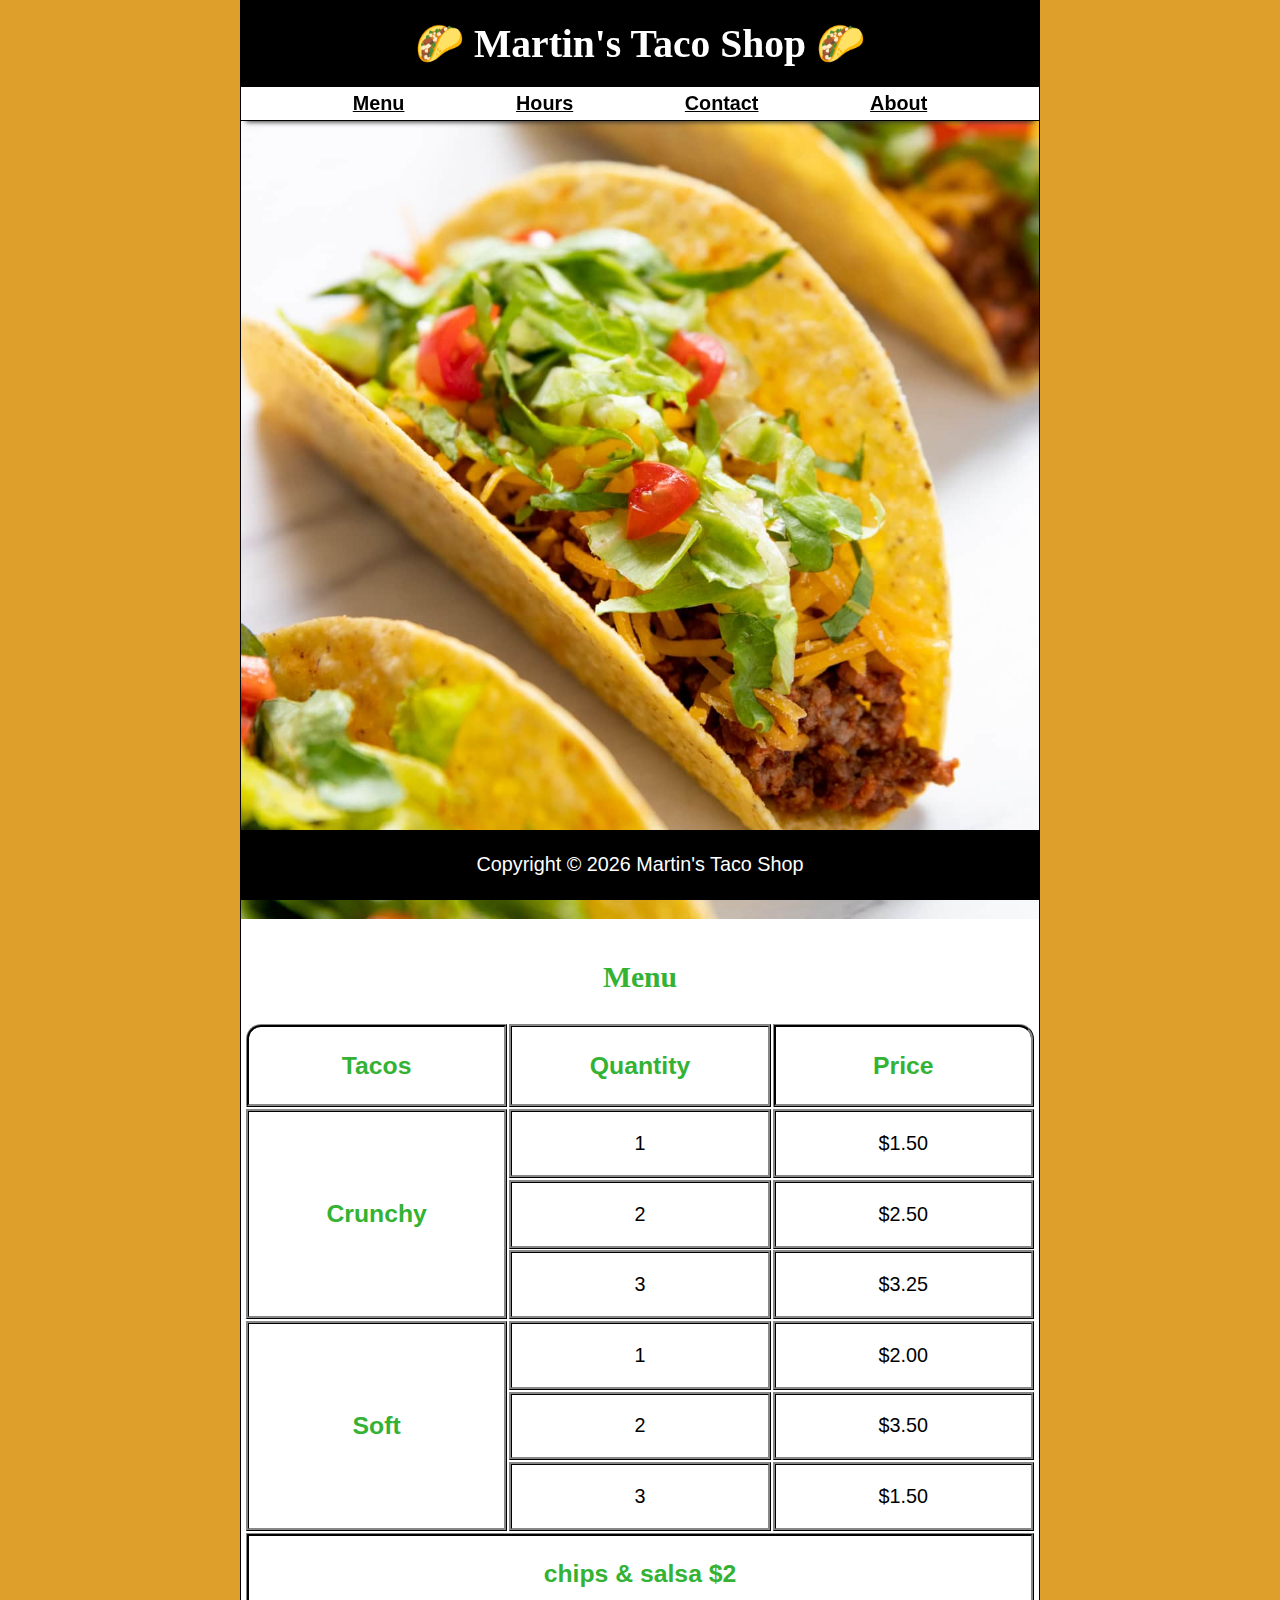
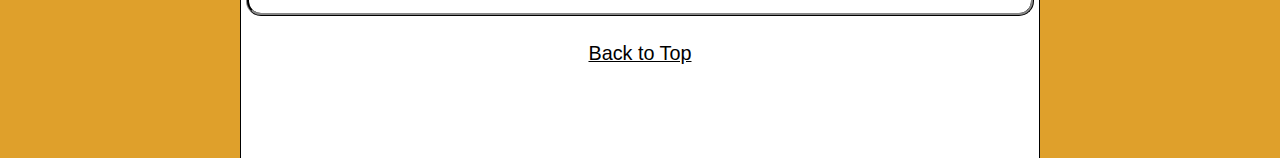
<file: index.html>
<!DOCTYPE html>
<html lang="en">

<head>
    <meta charset="UTF-8">
    <meta http-equiv="X-UA-Compatible" content="IE=edge">
    <meta name="viewport" content="width=device-width, initial-scale=1.0">
    <title>Martin's Taco Shop</title>
    <link rel="icon" href="images_for_project1/VS_pro_image.PNG" type="image/x-icon">
    <link rel="stylesheet" href="style.css" type="text/css">
    <script src="main.js" defer></script>

</head>

<body>

    <header class="header">
        <h1 class="header__h1">Martin's Taco Shop</h1>
        <nav class="header__nav">
            <ul class="header__ul">

                <li>
                    <a href="#menu">Menu</a>
                </li>
                <li>
                    <a href="hours.html" target=>Hours</a>
                </li>
                <li>
                    <a href="contact.html" target=>Contact</a>
                </li>
                <li>
                    <a href="about.html" target="_blank">About</a>
                </li>
            </ul>
        </nav>

    </header>

    <section class="hero">
        <h2 class="hero__h2">Welcome!</h2>
        <figure>
            <img src="images_for_project1/tacos_1.jpg" alt="Fresh served tacos" title="Three pictures of tacos"
                width="1000" height="667">
            <figcaption class="offscreen">
                <em>Three set of hot-served tacos</em>
            </figcaption>
        </figure>
    </section>

    <main class="main">
        <article id="menu" class="main__article menu">
            <h2 class="menu__h2">Menu</h2>
            <table class="menu__container">
                <caption class="offscreen">Our Tacos</caption>
                <thead>
                    <tr>
                        <th class="menu__header" scope="col">Tacos</th>
                        <th class="menu__header" scope="col">Quantity</th>
                        <th class="menu__header" scope="col">Price</th>
                    </tr>
                </thead>
                <tbody>
                    <tr>
                        <th class="menu__item menu__cr" rowspan="3">Crunchy</th>
                        <td class="menu__item" scope="col">1</td>
                        <td class="menu__item" scope="col">$1.50</td>
                    </tr>
                    <tr>
                        <td class="menu__item" scope="col">2</td>
                        <td class="menu__item" scope="col">$2.50</td>
                    </tr>
                    <tr>
                        <td class="menu__item" scope="col">3</td>
                        <td class="menu__item" scope="col">$3.25</td>
                    </tr>
                    <tr>
                        <th class="menu__item menu__sf" rowspan="3">Soft</th>
                        <td class="menu__item" scope="col">1</td>
                        <td class="menu__item" scope="col">$2.00</td>
                    </tr>
                    <tr>
                        <td class="menu__item" scope="col">2</td>
                        <td class="menu__item" scope="col">$3.50</td>
                    </tr>
                    <tr>
                        <td class="menu__item" scope="col">3</td>
                        <td class="menu__item" scope="col">$1.50</td>
                    </tr>
                </tbody>
                <tfoot>
                    <tr>
                        <td class="menu__item menu__cs" colspan="3">chips & salsa $2</td>
                    </tr>
                </tfoot>
            </table>
        </article>

        <p class="center">
            <a href="#">Back to Top</a>
        </p>
    </main>

    <footer class="footer">
        <p>
            <span class="nowrap">Copyright &copy; <time id="year"></time></span>
            <span class="nowrap">Martin's Taco Shop</span>
        </p>
    </footer>

</body>

</html>
</file>
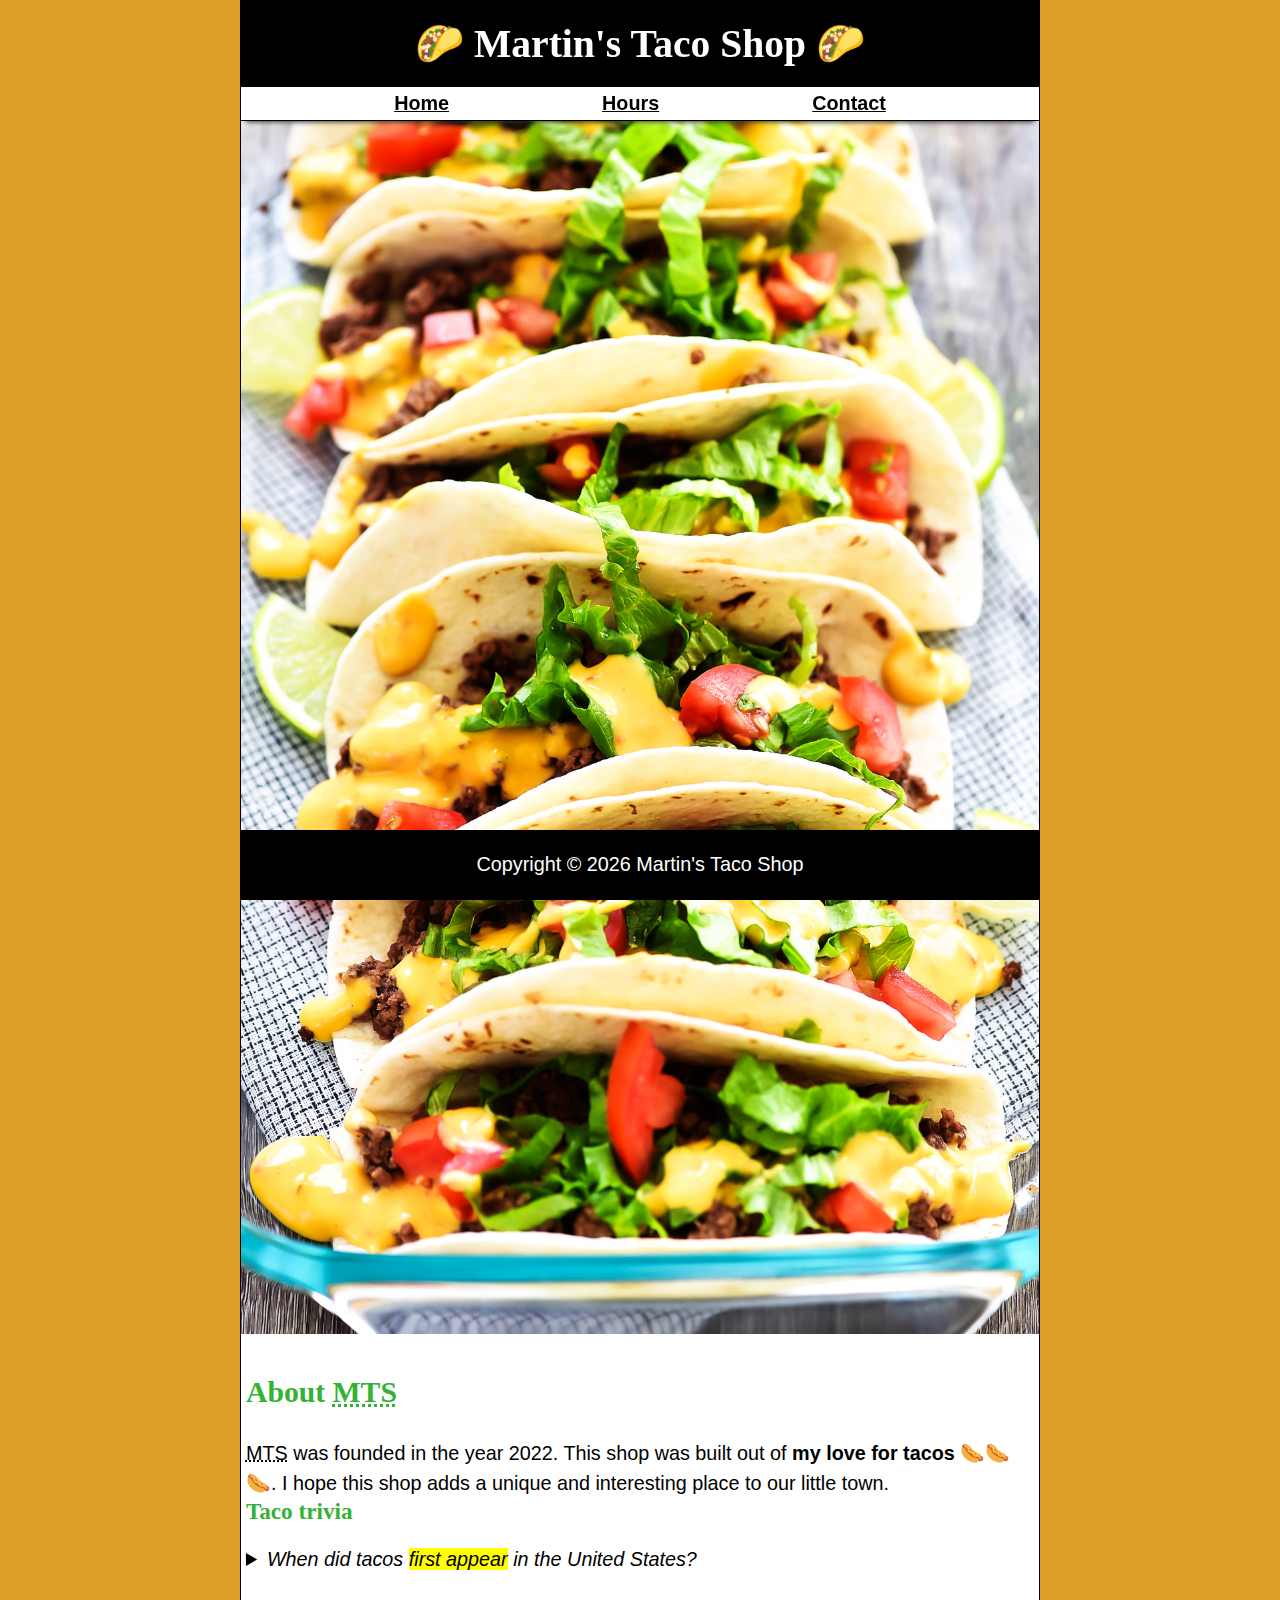
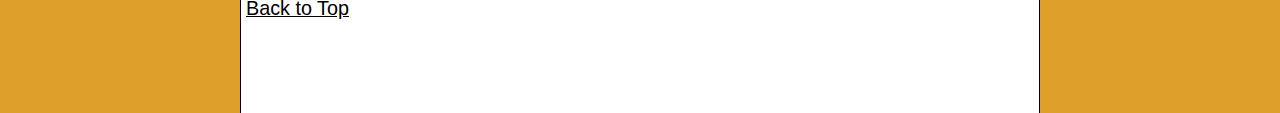
<file: about.html>
<DOCTYPE html>
    <html lang="en">

    <head>
        <meta charset="UTF-8">
        <meta name="viewport" content="width=device-width, initial-scale=1.0">
        <meta name="author" content="Owusu Martin">
        <meta name="description" content="About The Little Taco Shop">
        <title>About</title>
        <link rel="icon" href="images_for_project1/about_me image.jpg" type="image/x-icon">
        <link rel="stylesheet" href="style.css" type="text/css">
        <script src="main.js" defer></script>
    </head>

    <body>
        <header class="header">
            <h1 class="header__h1">Martin's Taco Shop</h1>
            <nav class="header__nav">
                <ul class="header__ul">
                    <li>
                        <a href="index.html">Home</a>
                    </li>
                    <li>
                        <a href="hours.html">Hours</a>
                    </li>
                    <li>
                        <a href="contact.html">Contact</a>
                    </li>
                </ul>
            </nav>

        </header>

        <figure>
            <img src="images_for_project1/tacos_2.jpg" alt="Delicious Tacos" title="Three pictures of tacos"
                width="1000" height="667">
            <figcaption class="offscreen">
                <em>Try These Delicious Tacos</em>
            </figcaption>
        </figure>
        </section>

        <main class="main">
            <article id="about.html" class="main__article about">
                <h2>About <abbr title="Martin's Taco Shop">MTS</abbr></h2>
                <section>
                    <p>
                        <abbr title="Martin's Taco Shop">MTS</abbr> was founded in the year 2022. This shop was built out
                        of
                        <strong> my love for tacos</strong> 🌭🌭🌭. I hope this shop adds a unique and interesting
                        place to
                        our little town.
                    </p>
                </section>
                <section>
                    <h3>Taco trivia</h1>
                        <aside class="about__trivia">
                            <details>
                                <summary>
                                    <em>When did tacos <mark>first appear</mark> in the United States?</em>
                                </summary>
                                <p class="about__trivia-answer">
                                    Jeffery M. Pilcher, taco historian and professor at the University of Minnesota,
                                    says
                                    the
                                    earliest mention of tacos in the United States are in a newspaper from
                                    <time datetime="1905">1905</time>. <br>
                                    (Source: <cite> <a
                                            href="https://www.smithsonianmag.com/arts-cultural/where-did-the-taco-come-from-81228162/"
                                            target="_blank">Smithsonian Magazine</a></cite>)
                                </p>
                            </details>
                        </aside>
                </section>
            </article>
            <p>
                <a href="#">Back to Top</a>
            </p>
        </main>

        <footer class="footer">
            <p>
                <span class="nowrap">Copyright &copy; <time id="year"></time> </span>
                <span class="nowrap">Martin's Taco Shop</span>
            </p>
        </footer>
    </body>

    </html>
</file>
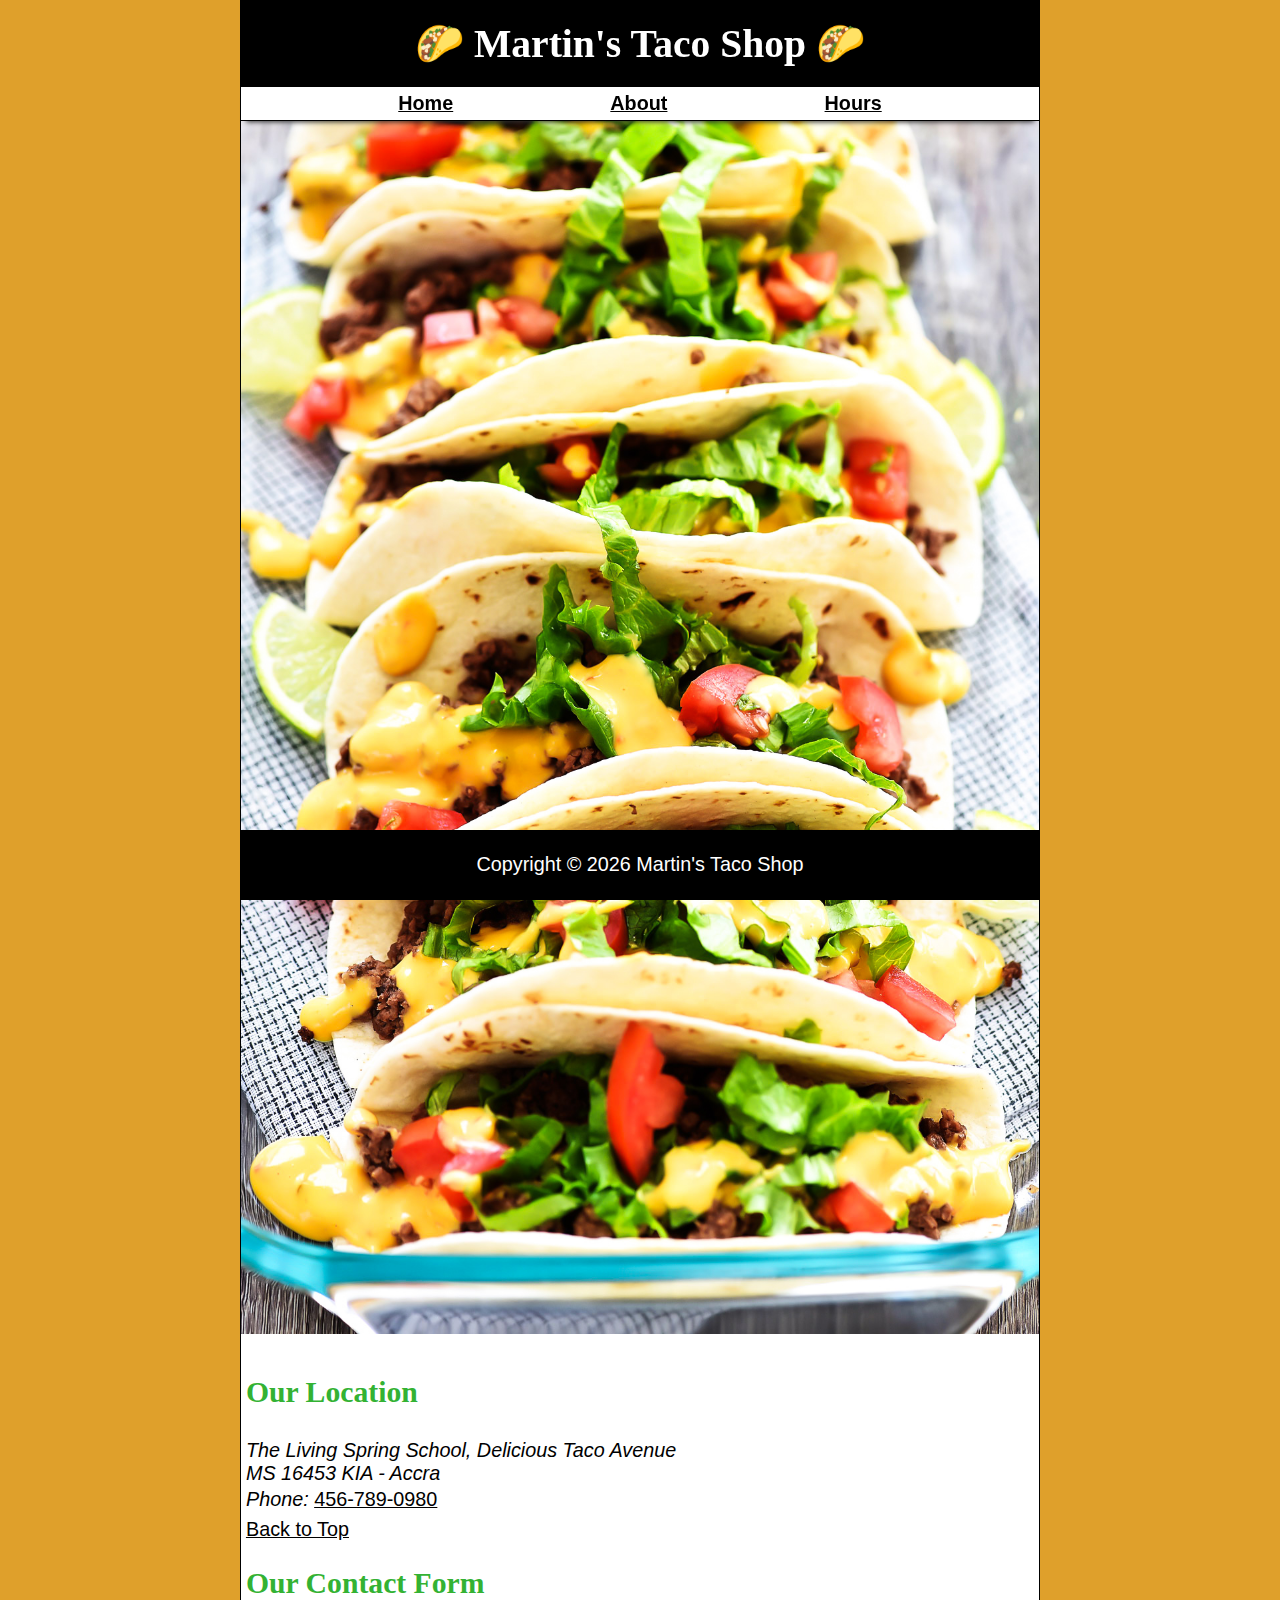
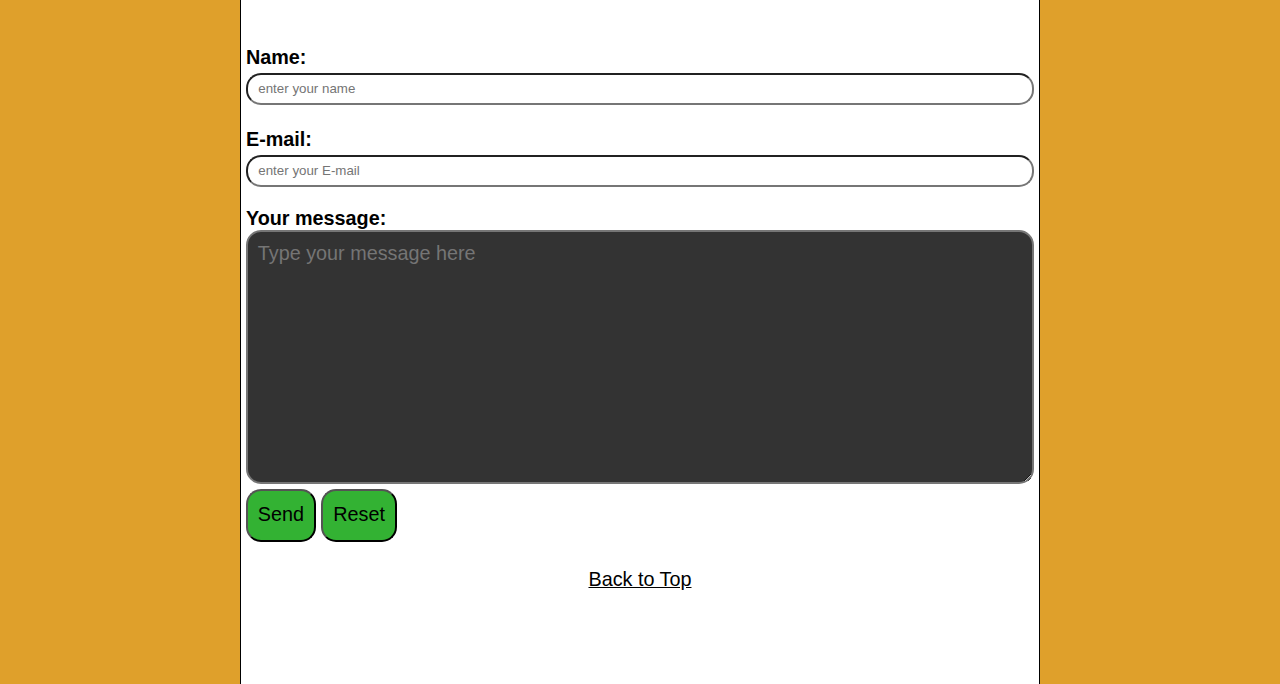
<file: contact.html>
<!DOCTYPE html>
<html lang="en">

<head>
    <meta charset="UTF-8">
    <meta name="viewport" content="width=device-width, initial-scale=1.0">
    <meta name="author" content="Owusu Martin">
    <meta name="description" content="Contact Us">
    <title>Contact Us</title>
    <link rel="icon" href="images_for_project1/air_b and_b photo.jpg" type="image/x-icon">
    <link rel="stylesheet" href="style.css" type="text/css">
    <script src="main.js" defer></script>
</head>

<body>

    <header class="header">
        <h1 class="header__h1">Martin's Taco Shop</h1>
        <nav class="header__nav">
            <ul class="header__ul">
                <li>
                    <a href="index.html">Home</a>
                </li>
                <li>
                    <a href="about.html">About</a>
                </li>
                <li>
                    <a href="hours.html">Hours</a>
                </li>
            </ul>
        </nav>
    </header>

    <section class="hero">
        <figure>
            <img src="images_for_project1/tacos_2.jpg" alt="Fresh served tacos" title="Three pictures of tacos"
                width="1000" height="649">
            <figcaption class="offscreen">
                <em>Martin's Taco Shop Tacos</em>
        </figure>
    </section>

    <main class="main">
        <article class="main__article">
            <h2>Our Location</h2>
            <address>
                The Living Spring School, Delicious Taco Avenue <br>
                MS 16453 KIA - Accra
            </address>
            <p>
                <em>Phone:</em> <a href="tell+">456-789-0980</a>
            </p>
            <p>
                <a href="#">Back to Top</a>
            </p>
        </article>

        <article class="main__article contact">
            <h2 class="contact__h2">Our Contact Form</h2> <br>
            <form class="contact__form" action="https://httpbin.org/get">
                <fieldset class="contact__fieldset">
                    <legend class="offscreen">Send Us A Message</legend>
                    <p class="contact__p">
                        <label class="contact__label" for="name">Name:</label>
                        <input class="contact__input" type="text" name="name" id="name" placeholder=" enter your name"
                            autocomplete="on" required>
                    </p>
                    <p class="contact__p">
                        <label class="contact__label" for="e_mail">E-mail:</label>
                        <input class="contact__input" type="mailto" name="e_mail" id="e_mail"
                            placeholder=" enter your E-mail" autocomplete="on" required>
                    </p>
                    <h4>Your message: </h4>
                    <label class="contact__label" for="message"></label>
                    <textarea class="contact__textarea" name="message" id="message" cols="30" rows="10"
                        placeholder="Type your message here"></textarea>
                    <p>
                        <button class="contact__button" type="submit">Send</button>
                        <button class="contact__button" type="reset">Reset</button>
                    </p>
                </fieldset>
            </form>
        </article>
        <p class="center">
            <a href="#">Back to Top</a>
        </p>
    </main>

    <footer class="footer">
        <p>
            <span class="nowrap">Copyright &copy; <time id="year"></time> </span>
            <span class="nowrap">Martin's Taco Shop</span>
        </p>
    </footer>

</html>
</file>
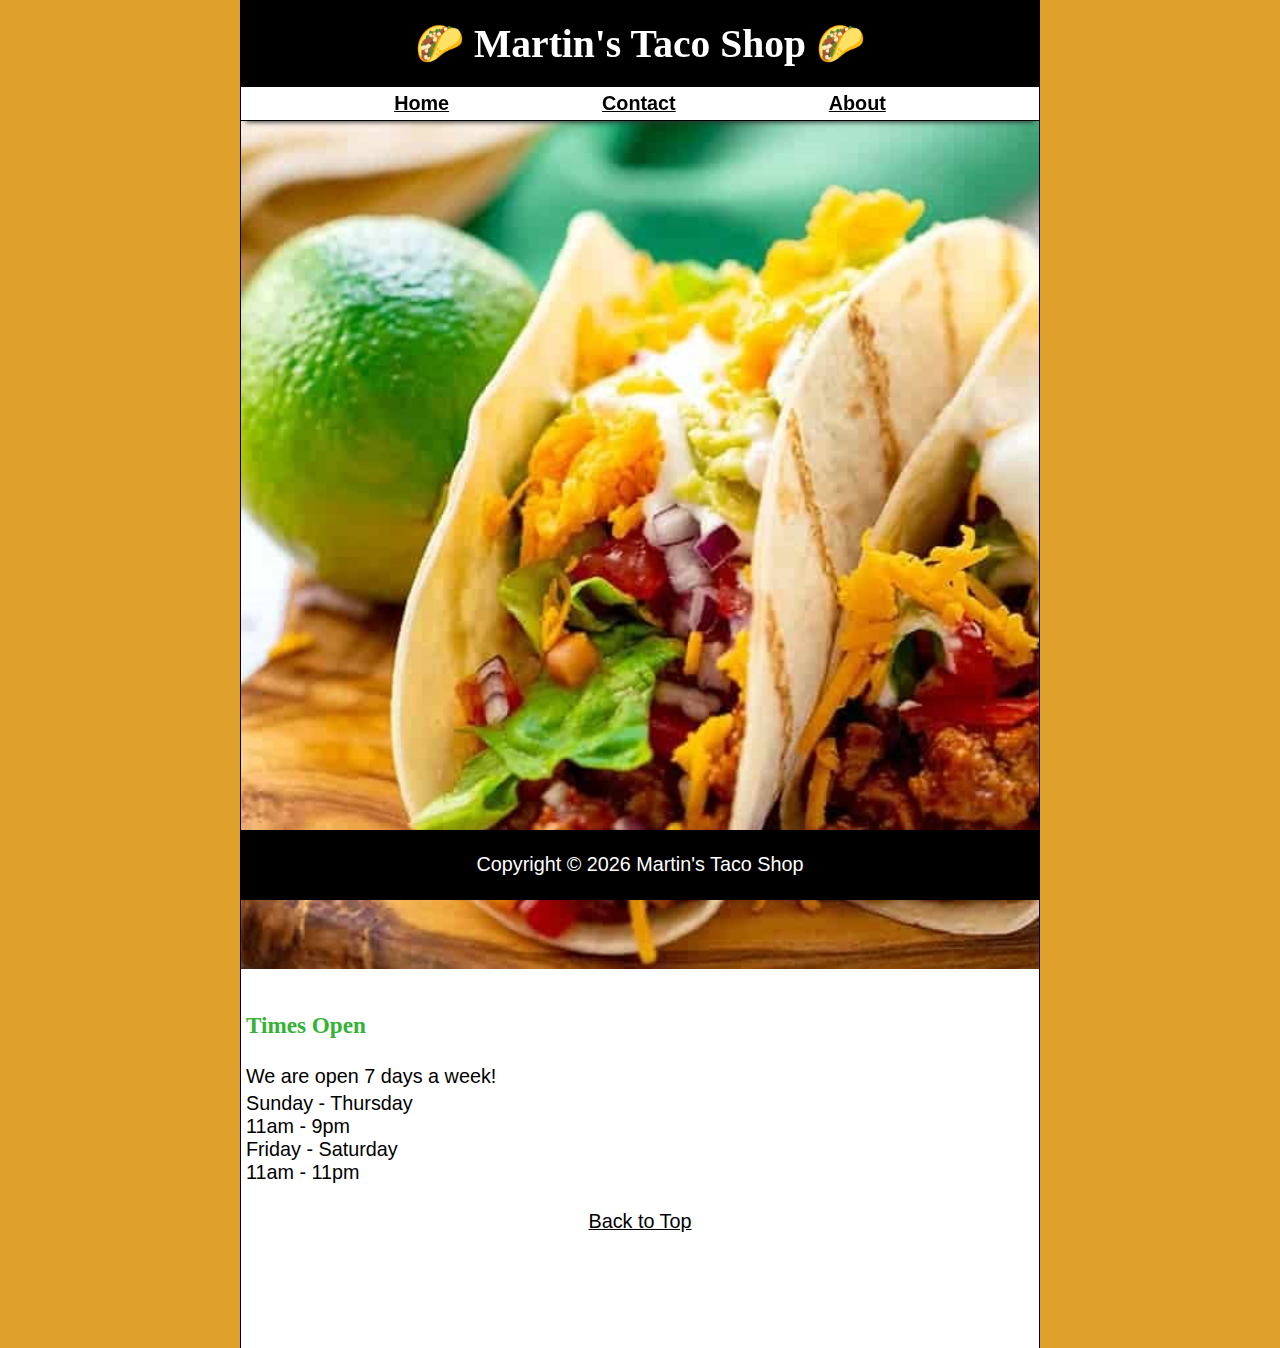
<file: hours.html>
<!DOCTYPE html>
<html lang="en">

<head>
    <meta charset="UTF-8">
    <meta name="viewport" content="width=device-width, initial-scale=1.0">
    <meta name="author" content="Owusu Martin">
    <meta name="description" content="Our Working Hours">
    <title>Hours</title>
    <link rel="icon" href="images_for_project1/Screenshot_20190817-173723_Lite (2).jpg" type="image/x-icon">
    <link rel="stylesheet" href="style.css" type="text/css">
    <script src="main.js" defer></script>
</head>

<body>

    <header class="header">
        <h1 class="header__h1">Martin's Taco Shop</h1>
        <nav class="header__nav">
            <ul class="header__ul">
                <li>
                    <a href="index.html">Home</a>
                </li>
                <li>
                    <a href="contact.html">Contact</a>
                </li>
                <li>
                    <a href="about.html">About</a>
                </li>
            </ul>
        </nav>

    </header>

    <section class="hero">
        <figure>
            <img src="images_for_project1/tacos_3.jpg" alt="Fresh served tacos" title="Three pictures of tacos"
                width="1000" height="667">
            <figcaption class="offscreen">
                <em>Spicy dripping tacos ready to be eaten</em>
            </figcaption>
        </figure>
    </section>


    <main class="main">

        <article class="main__article">

            <h3>Times Open</h3>
            <p>We are open 7 days a week!</p>
            <dl>
                <dt>Sunday - Thursday</dt>
                <dd>11am - 9pm</dd>
                <dt>Friday - Saturday</dt>
                <dd>11am - 11pm</dd> <br>
            </dl>
            <p class="center">
                <a href="#">Back to Top</a>
            </p>
        </article>
    </main>

    <footer class="footer">
        <p>
            <span class="nowrap">Copyright &copy; <time id="year"></time></span>
            <span class="nowrap">Martin's Taco Shop</span>
        </p>
    </footer>

</body>

</html>
</file>
<file: style.css>
@import url('https://fonts.googleapis.com/css2?family=Poppins:wgh@300;400;600&display=swap');


/* || RESET */
*,
*::after,
*::before {
    margin: 0;
    padding: 0;
    box-sizing: border-box;
}

img {
    display: block;
    max-width: 100%;
    height: auto;
}

button, 
button, 
textarea {
    font: inherit;
    background-color: #333;
}


/* || VARIABLES */ 

:root {
    /* FONTS */ 
    --FF: "Nunito", sans-serif;
    --FF-HEADINGS: 'Segoe UI';
    --FS: clamp(1rem, 2.2vh, 1.5rem);

    /* COLORS */ 
    --BGCOLOR-FADE: rgb(252, 220, 160);
    --BGCOLOR: rgb(223, 160, 43);
    --BGIMAGE: linear-gradient(to buttom, var(--BGCOLOR), var(--BGCOLOR-FADE));
    --BODY-BGCOLOR: #fff;
    --BORDER-COLOR: #333;
    --FONT-COLOR: #000;  
    --HEADER-BGCOLOR: #000;
    --HEADER-COLOR: #fff;
    --HERO-BGCOLOR: rgba(51, 178, 51, 0.75);
    --HERO-COLOR:var(--HEADER-COLOR);  
    --HIGHLIGHT-COLOR: rgb(51, 178, 51);
    --LINK-ACTIVE: orange;
    --LINK-COLOR: #000;
    --LINK-HOVER: hsla(0, 0%, 0%, 0.6);
    --NAV-BGCOLOR: var(--HEADER-COLOR);

    
    /* BORDERS */ 
    --BORDERS: 1px solid #000;
    --BORDER-RADIUS: 15px;

    /* STANDARD PADDING */ 
    --PADDING-TOPBOTTOM:0.25em;
    --PADDING-SIDE: 2.5%;

    /* STANDARD MARGIN */ 
    --MARGIN: clamp(1em,2.5vh, 1.5em) 0;
}


@media (prefers-color-scheme: dark) {
    :root {
        --BGCOLOR: rgb(63, 45, 12);
        --BODY-BGCOLOR: #333;
        --LINK-HOVER: orange;
        --NAV-BGCOLOR: #333;
    }

    .menu__item{
        color: whitesmoke;
    }

    button, 
    button, 
    textarea {
        font: inherit;
        background-color: #333;
}
}





/* || UTILITY CLASSES */

.offscreen {
    position: absolute;
    left: -10000px;
}

.nowrap {
  white-space: nowrap;  
}

.center {
    text-align: center;
}


/* || GENERAL STYLES */

html {
    background-color: var(--BGCOLOR);
    background-image: var(--BGIMAGE);
    font-family: var(--FF);
    font-size: var(--FS);
    scroll-behavior: smooth;
}

body {
    background-color: var(--BODY-BGCOLOR);
    border-left: var(--BORDERS);
    border-right: var(--BORDERS);
    box-shadow: 0 0 10px var(--BORDERS);
    color: var(--FONT-COLOR);
    margin: 0 auto;
    max-width: 800px;
    min-height: 100vh;
}


h1, h2, h3 {
    font-family: var(--FF-HEADINGS);
}

h2, h3 {
    margin-bottom: 1em;
    color: var(--HIGHLIGHT-COLOR);
}


p {
    line-height: 1.5;
}


a:any-link {
    color: var(--LINK-COLOR);
}

a:hover, a:focus-visible {
    color: var(--LINK-HOVER);
}

a:active {
    color: var(--LINK-ACTIVE);
}


/* || HEADER */ 

.header {
   position: sticky;
   top: 0;
   z-index: 1; 
}


.header__h1{
    text-align: center;
    background-color: var(--HEADER-BGCOLOR);
    color: var(--HEADER-COLOR);
    padding: var(--PADDING-TOPBOTTOM);
    padding: var(--PADDING-SIDE);
}

.header__nav {
    background-color: var(--NAV-BGCOLOR);
    border-bottom: var(--BORDERS);
    font-weight: bold;
    box-shadow: 0 6px 5px -5px var(--BORDER-COLOR);
}


.header__ul {
    padding: var(--PADDING-TOPBOTTOM) var(--PADDING-SIDE);
    list-style-type: none;
    display: flex;
    justify-content: space-evenly;
    gap: 1rem;
}


/* || HERO */
.hero {
   position: relative; 
} 

.hero__h2 {
    background-color: var(--HERO-BGCOLOR);
    color: var(--HERO-COLOR);
    padding: 0.25em 0.5em;
    text-shadow: 2px 2px 5px var(--BORDER-COLOR);
    position: absolute;
    top: -100px;
    left: 20px;
    animation: showWelcome 0.5s ease-in-out 1s forwards;
}


@keyframes showWelcome {
    0% {
        top: -20px;
        transform: skew(0deg, -5deg) scaleY(0);
    }

    80% {
        top: 30px;
        transform: skew(10deg, -5deg) scaleY(1.2);
    }    

    100% {
        top: 20px;
        transform: skew(0deg, -5deg) scaleY(1.2);
    }
     
}


/* || FOOTER */ 
.footer {
   position: sticky;
   bottom: 0; 
   background-color: var(--HEADER-BGCOLOR);
   color: var(--HEADER-COLOR);
   padding: var(--PADDING-SIDE) var(--PADDING-TOPBOTTOM);
   text-align: center;
}


/* || MAIN */

.main {
    padding: var(--PADDING-SIDE) var(--PADDING-TOPBOTTOM);
}

.main__article {
    scroll-margin-top: 6.5rem;
    margin: var(--MARGIN);
}


.main__article::first-child {
    margin-top: 1em;
}

.main__article::last-child {
    min-height: calc(100vh - 20rem);
}


/* || ABOUT */ 

.about__trivia {
    margin: var(--MARGIN);
}

.about__trivia-answer {
    margin-top: 1em;
}


/* || CONTACT */ 

.contact__h2 {
    margin: 0;
}

.contact__fieldset {
    border: none;
}

.contact__p {
    margin: 1em 0;
}

.contact__label {
    display: block;
    font-weight: bold;
}


.contact__input, 
.contact__textarea {
    padding: 0.5em;
    border-radius: var(--BORDER-RADIUS);
    border-width: 2px;
    width: 100%;
}


.contact__button {
    padding: 0.5em;
    border-radius: var(--BORDER-RADIUS);
    background-color: var(--HIGHLIGHT-COLOR);
    color: var(--HEADER-BGCOLOR);
}


/* || MENU  */ 

.menu__h2 {
    text-align: center;
}


thead, tbody, tfoot, tr {
    display: contents;
}

.menu__container {
    display: grid;
    grid-template-columns: repeat(3, 1fr);
    grid-template-areas: 
        "hd1 hd2 hd3"
        "cr cr1 cr1p"
        "cr cr2 cr2p"
        "cr cr3 cr3p"
        "sf sf1 sf1p"
        "sf sf2 sf2p"
        "sf sf3 sf3p"
        "cs cs cs";
        gap: 0.1em;
        margin-bottom: 1em;
}

.menu__cr {
    grid-area: cr;
}

.menu__sf {
    grid-area: sf;
}

.menu__cs {
    grid-area: cs;
    
}

.menu__cr, .menu__sf, .menu__cs, .menu__header {
    color: var(--HIGHLIGHT-COLOR);
    font-weight: bold;
    height: 100%;
    display: grid;
    place-content: center;
}

.menu__header {
    border-bottom: var(--BORDERS);
}

.menu__header, 
.menu__item {
    width: 100%;
    padding: 1em;
    border: medium ridge var(--BORDER-COLOR);
}


.menu__item {
    display: grid;
    /* justify-content: center;
    align-items: center; */
    place-content: center;
}


thead th:first-child {
    border-top-left-radius: var(--BORDER-RADIUS);
}


thead th:last-child {
    border-top-right-radius: var(--BORDER-RADIUS);
}


tfoot td {
    border-bottom-left-radius: var(--BORDER-RADIUS);
    border-bottom-right-radius: var(--BORDER-RADIUS);
}




@media screen and  (min-width: 576px) {
    .header__h1::before {
        content: "🌮 ";
    }

    .header__h1::after {
       content: " 🌮";
    }

    .menu__header,
    .menu__cr,
    .menu__cs,
    .menu__sf {
        font-size: 125%;
    }
}
</file>
